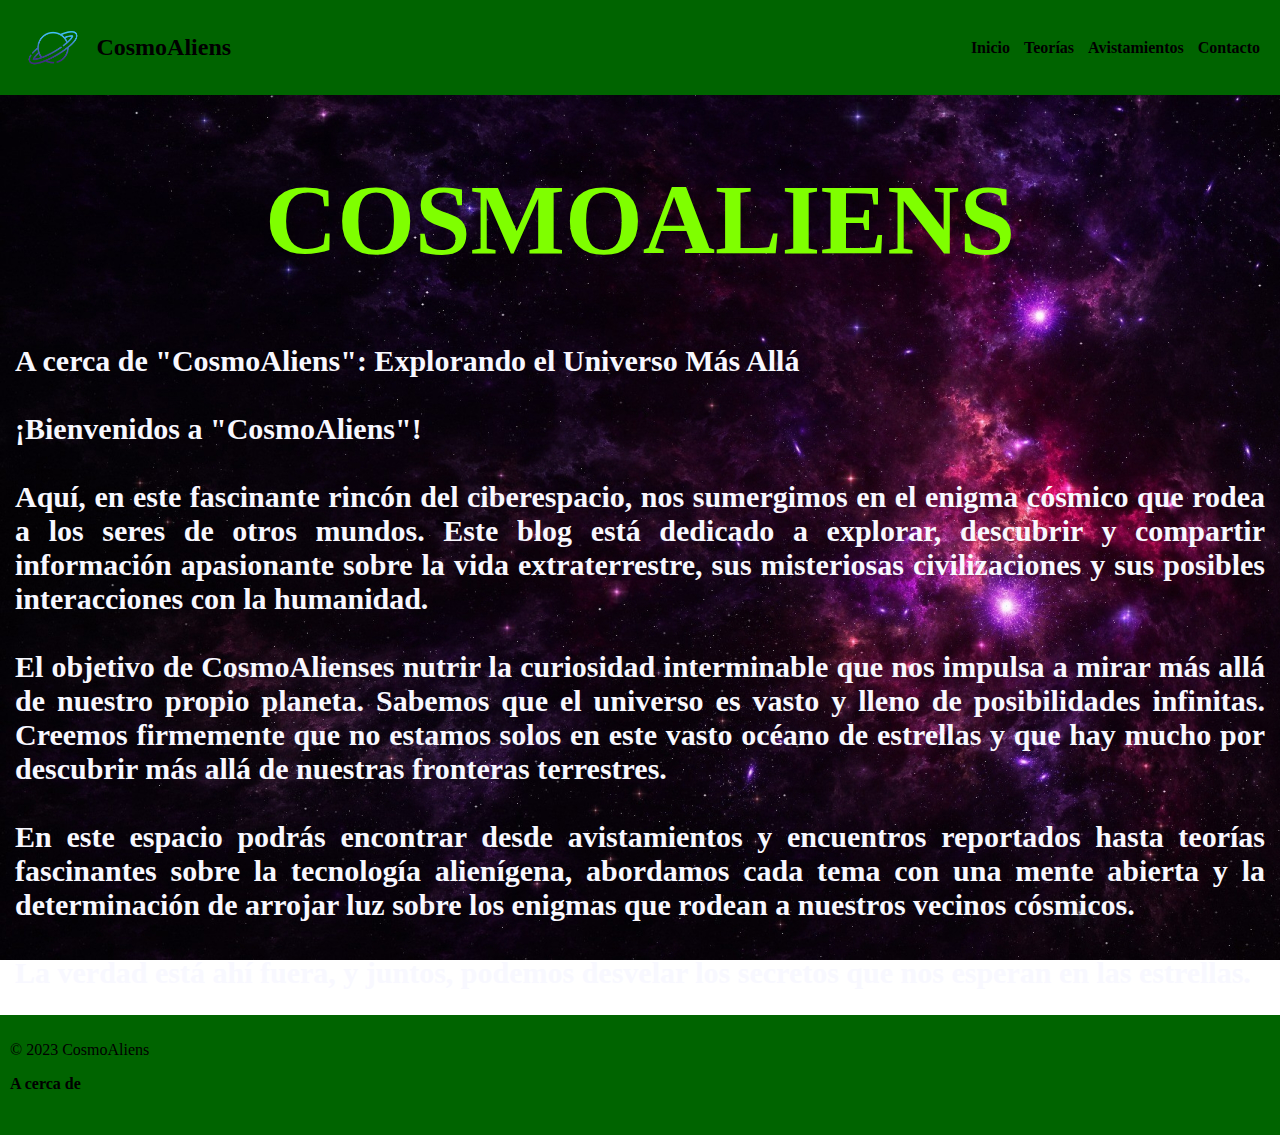
<file: A cerca de.html>
<!DOCTYPE html>
<html lang="en">

<head>
    <meta charset="UTF-8">
    <meta http-equiv="X-UA-Compatible" content="IE=edge">
    <meta name="viewport" content="width=device-width, initial-scale=1.0">
    <link rel="stylesheet" href="style Acer.css">

    <link rel="icon"
        href="images/png-clipart-asteroid-meteorite-computer-icons-asteroid-angle-black-removebg-preview.png"
        sizes="192">
</head>

<body>
    <header>
        <a href="#" class="logo">
            <img src="images/kisspng-saturn-planet-ring-system-5b283a167d65f5.6692630515293629665136-removebg-preview.png"
                alt="">
            <h2>CosmoAliens</h2>
        </a>
        <nav>
            <a href="index.html" class="nav-link">Inicio</a>
            <a href="Teorías.html" class="nav-link">Teorías</a>
            <a href="Avistamientos.html" class="nav-link">Avistamientos</a>
            <a href="https://mail.google.com/mail/u/1/#inboxpipechoco05@gmail.com">Contacto</a>
        </nav>
    </header>

    <div class="Nosotros">

        <h1>COSMOALIENS</h1>

        <div class="informacion">

            <p>
            <h2>A cerca de "CosmoAliens": Explorando el Universo Más Allá
                <br><br>
                ¡Bienvenidos a "CosmoAliens"!
                <br><br>
                Aquí, en este fascinante rincón del ciberespacio, nos sumergimos en el enigma cósmico que rodea a los
                seres de otros mundos. Este blog está dedicado a explorar, descubrir y compartir información
                apasionante sobre la vida extraterrestre, sus misteriosas civilizaciones y sus posibles interacciones
                con la humanidad.
                <br><br>
                El objetivo de CosmoAlienses nutrir la curiosidad interminable que nos impulsa a mirar más allá de
                nuestro propio planeta. Sabemos que el universo es vasto y lleno de
                posibilidades infinitas. Creemos firmemente que no estamos solos en este vasto océano de estrellas y que
                hay mucho por descubrir más allá de nuestras fronteras terrestres.
                <br><br>
                En este espacio podrás encontrar desde avistamientos y encuentros reportados hasta teorías fascinantes
                sobre la
                tecnología alienígena, abordamos cada tema con una mente abierta y la determinación de arrojar luz sobre
                los enigmas que rodean a nuestros vecinos cósmicos.
                <br><br>
                La verdad está ahí fuera, y juntos, podemos desvelar los secretos que nos esperan en las estrellas.
                <br>
            </h2>
            </p>
        </div>
    </div>
    <footer class="ft">
        <nav>
            <p>&copy; 2023 CosmoAliens</p>
            <a href="A cerca de.html">A cerca de</a>
            <a href=""></a>
        </nav>
    </footer>
</body>

</html>
</file>
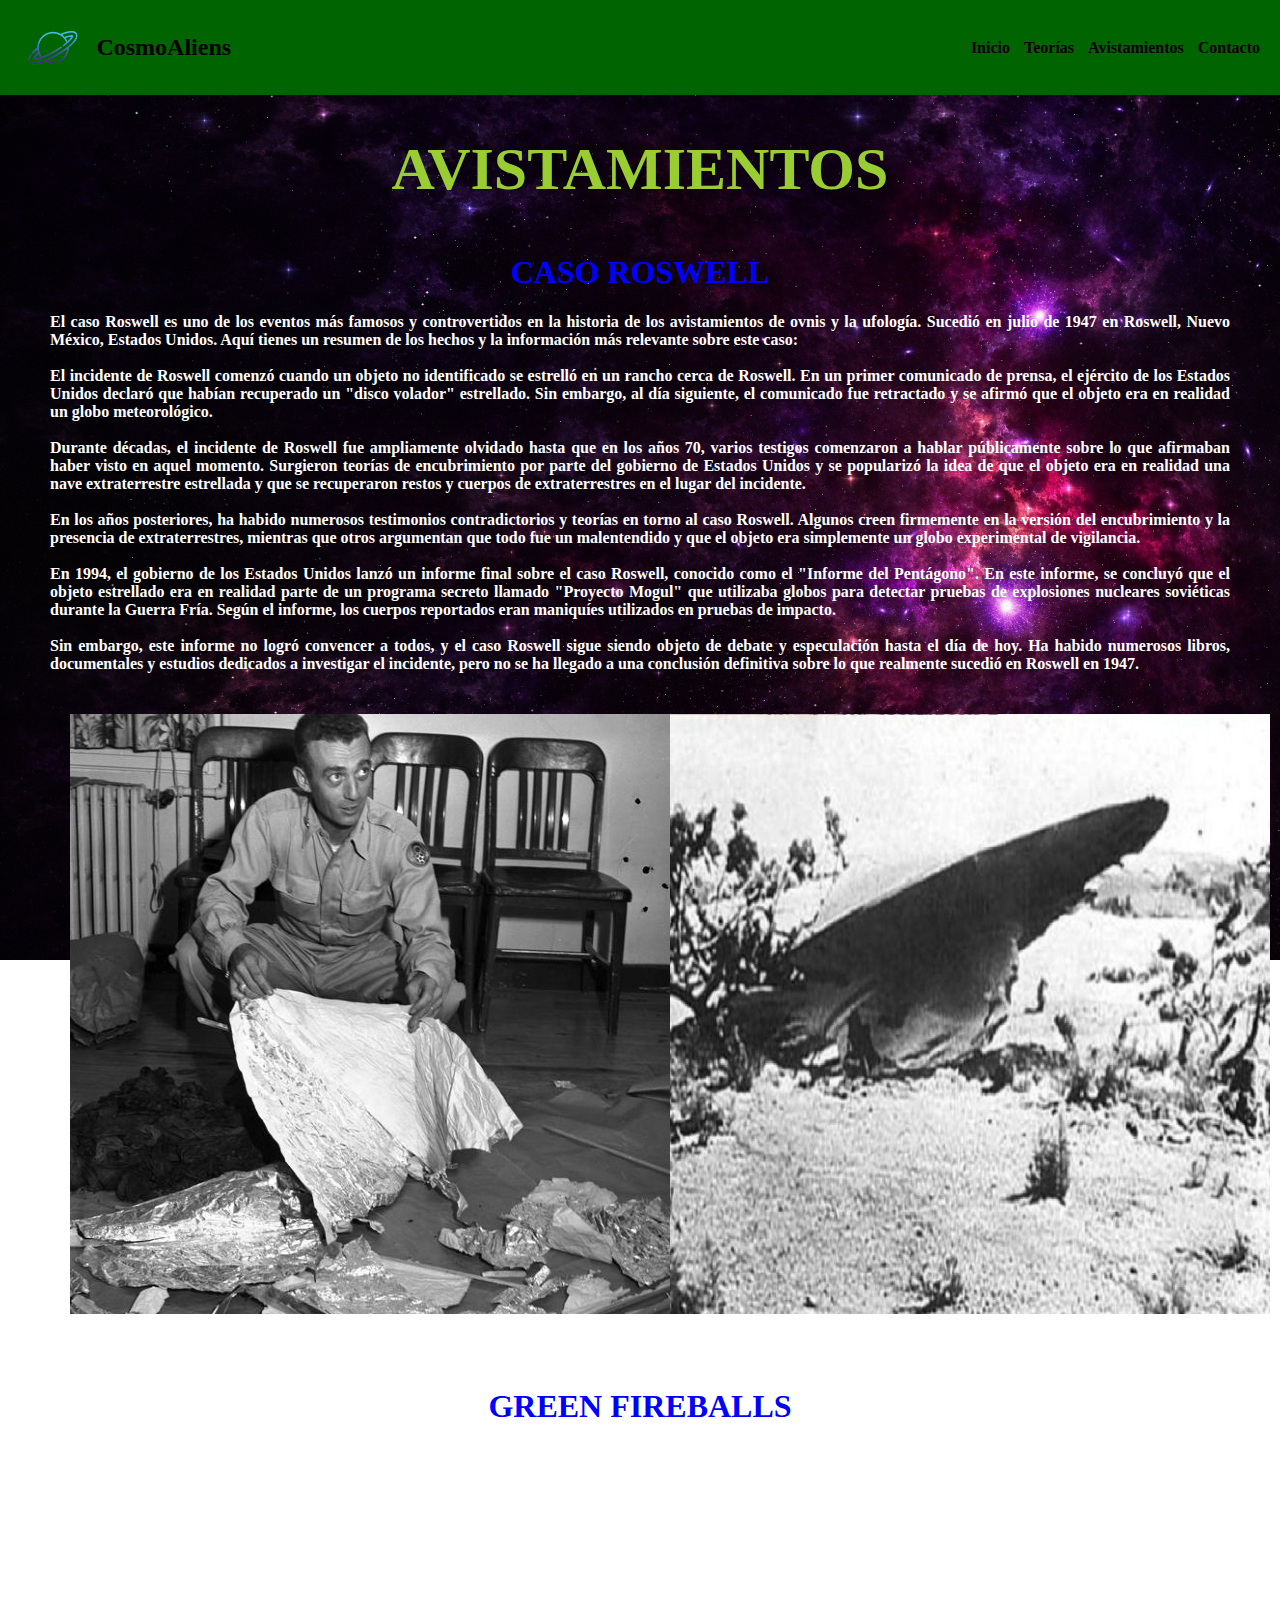
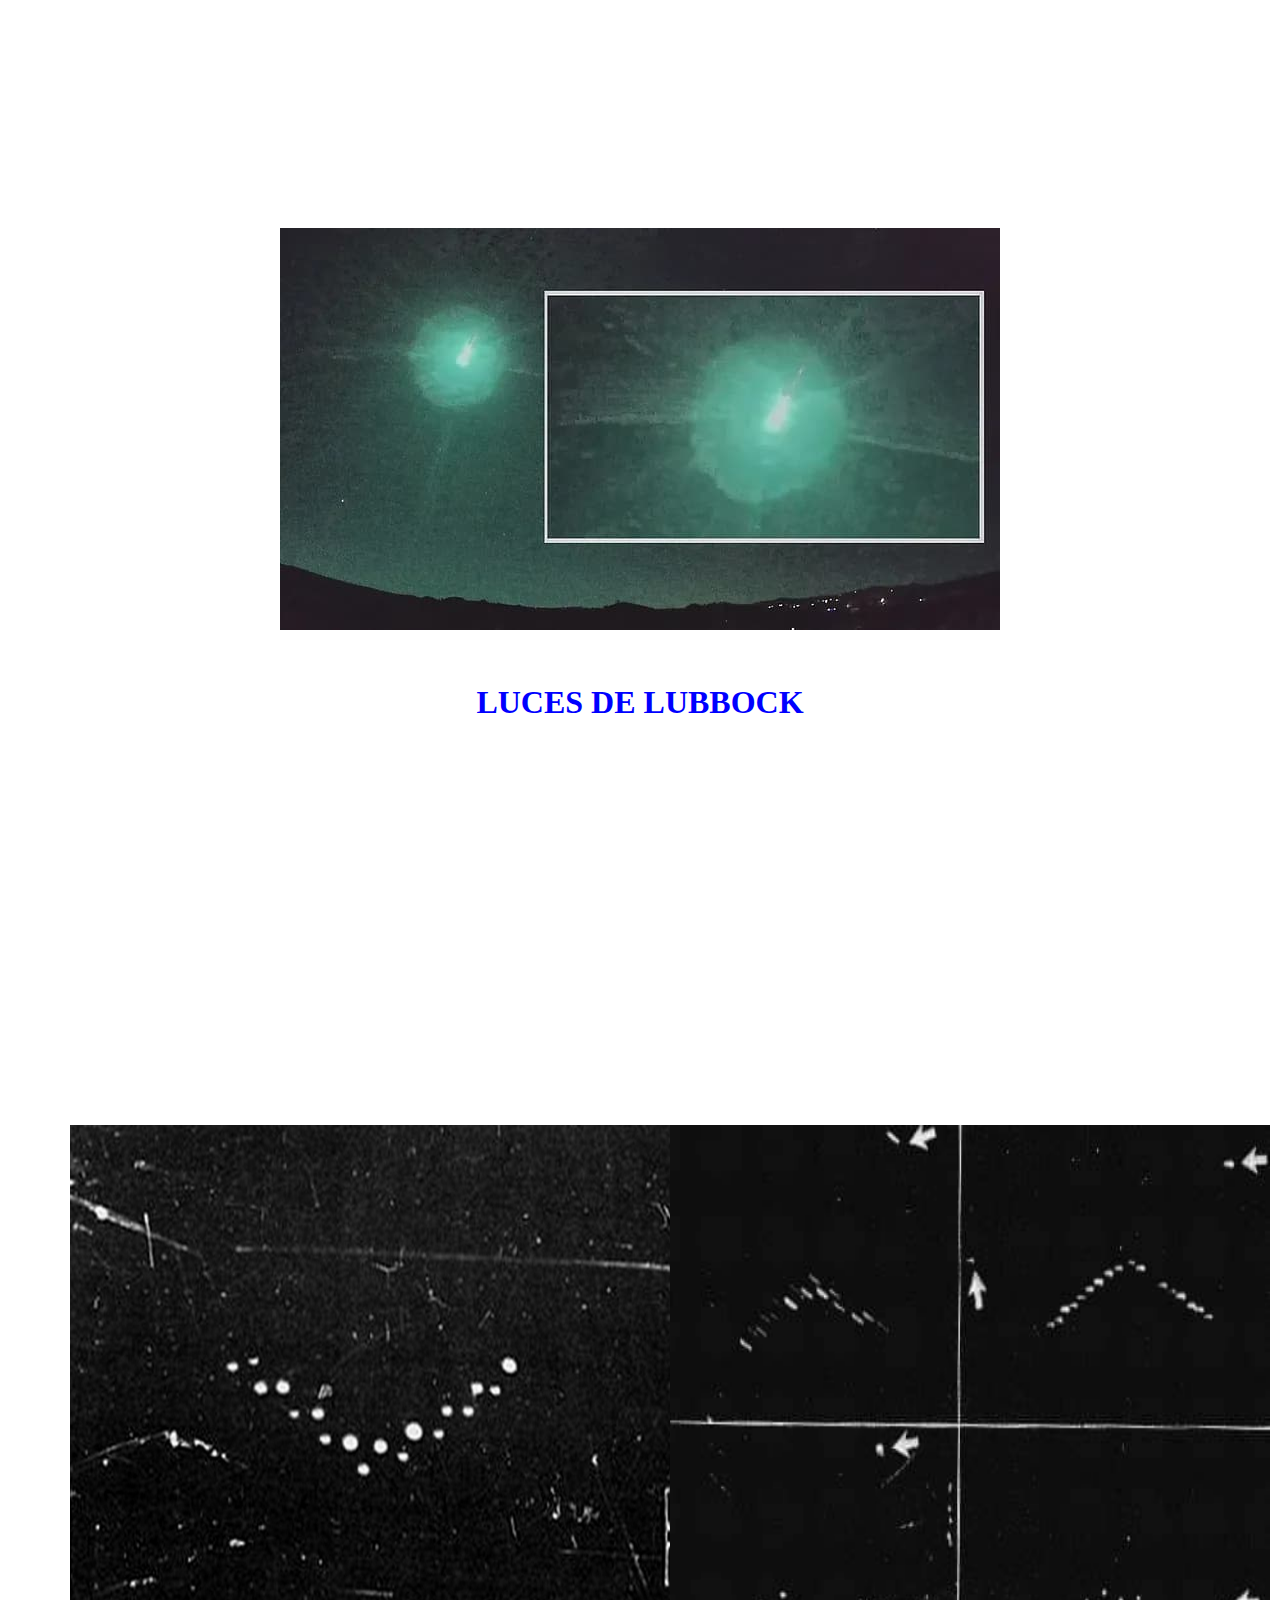
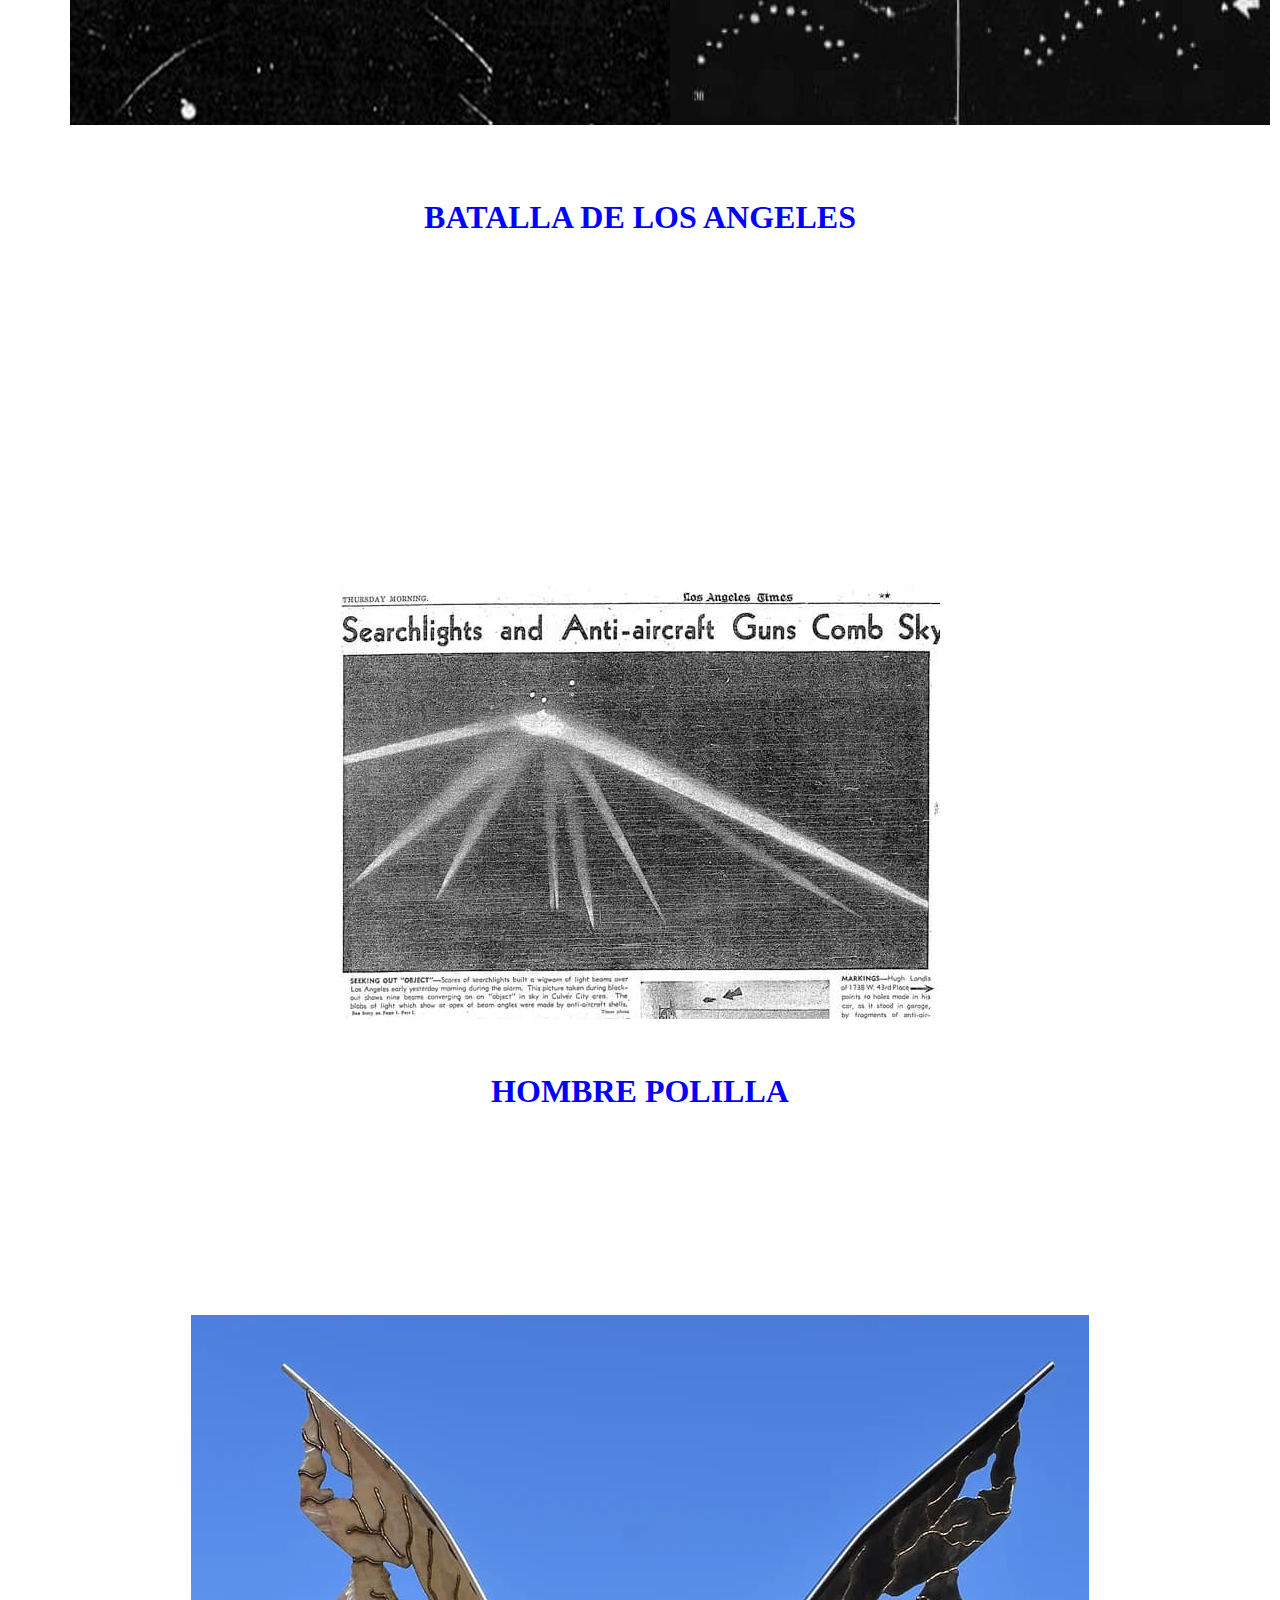
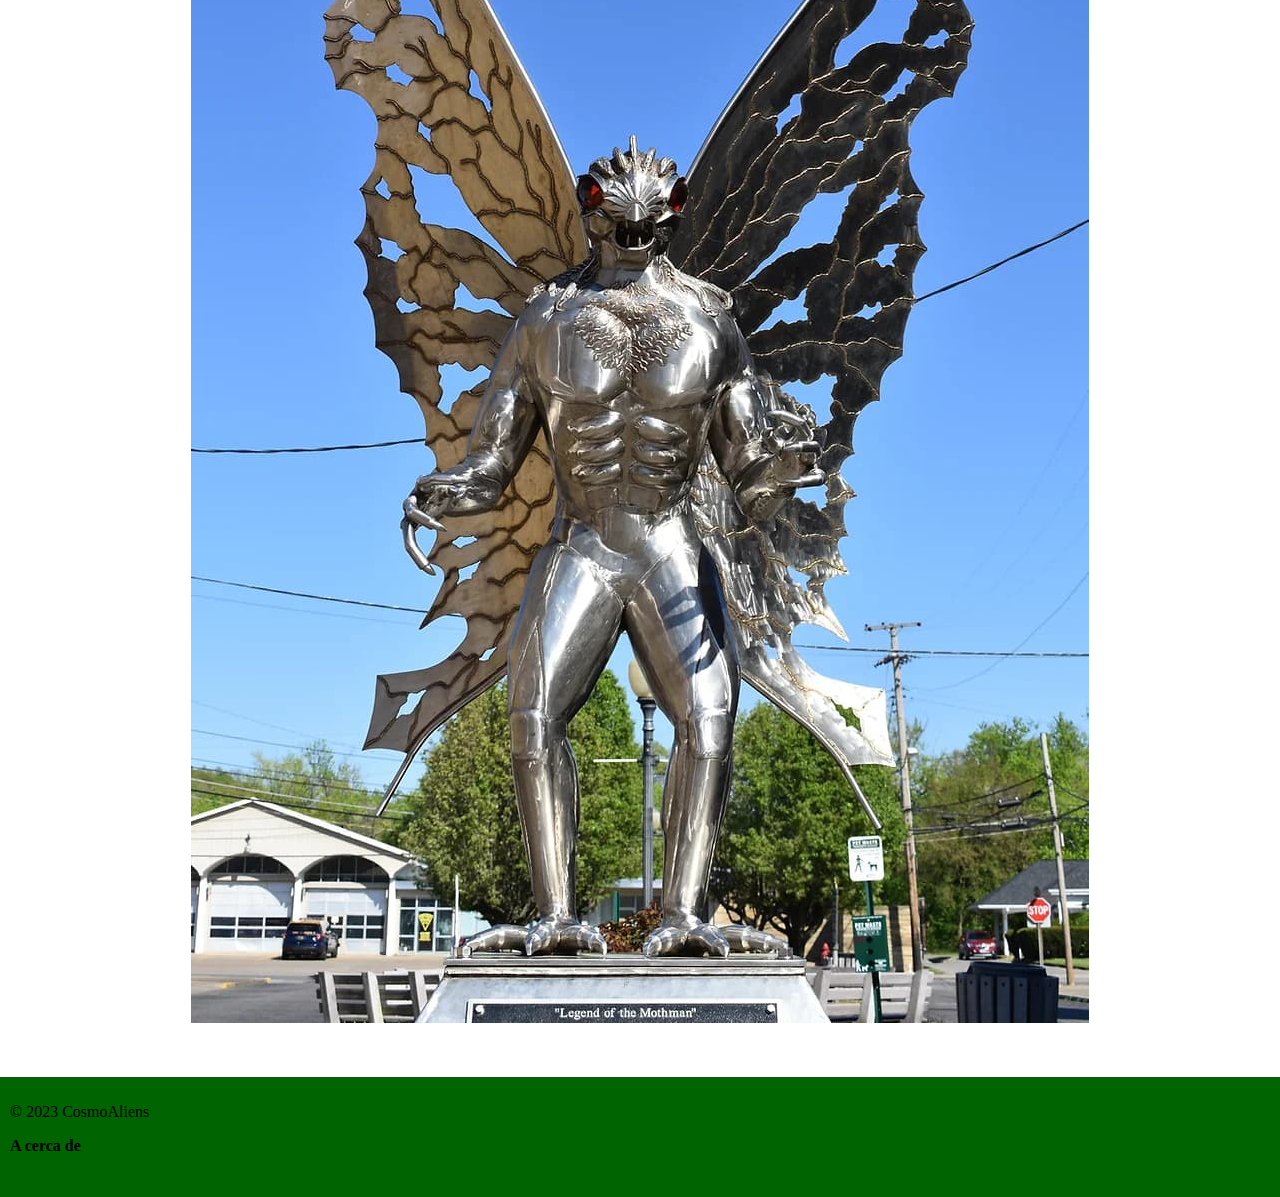
<file: Avistamientos.html>
<!DOCTYPE html>
<html lang="en">

<head>
    <meta charset="UTF-8">
    <meta http-equiv="X-UA-Compatible" content="IE=edge">
    <meta name="viewport" content="width=device-width, initial-scale=1.0">
    <link rel="stylesheet" href="style Avis.css">
    <title>CosmoAliens</title>

    <link rel="icon"
        href="images/png-clipart-asteroid-meteorite-computer-icons-asteroid-angle-black-removebg-preview.png"
        sizes="192">
</head>

<body>
    <header>
        <a href="#" class="logo">
            <img src="images/kisspng-saturn-planet-ring-system-5b283a167d65f5.6692630515293629665136-removebg-preview.png"
                alt="">
            <h2>CosmoAliens</h2>
        </a>
        <nav>
            <a href="index.html" class="nav-link">Inicio</a>
            <a href="Teorías.html" class="nav-link">Teorías</a>
            <a href="Avistamientos.html" class="nav-link">Avistamientos</a>
            <a href="https://mail.google.com/mail/u/1/#inboxpipechoco05@gmail.com">Contacto</a>
        </nav>
    </header>
    <div class="tituloavis">
        <h1>AVISTAMIENTOS</h1>
    </div>

    <div class="cont1">
        <div class="roswell">
            <center>
                <font color="blue">
                    <h1>CASO ROSWELL</h1>
                </font>
            </center>
            <h4>
                <p>El caso Roswell es uno de los eventos más famosos y controvertidos en la historia de los
                    avistamientos de ovnis y la ufología. Sucedió en julio de 1947 en Roswell, Nuevo México, Estados
                    Unidos. Aquí tienes un resumen de los hechos y la información más relevante sobre este caso:
                    <br><br>
                    El incidente de Roswell comenzó cuando un objeto no identificado se estrelló en un rancho cerca de
                    Roswell. En un primer comunicado de prensa, el ejército de los Estados Unidos declaró que habían
                    recuperado un "disco volador" estrellado. Sin embargo, al día siguiente, el comunicado fue
                    retractado y se afirmó que el objeto era en realidad un globo meteorológico.
                    <br><br>
                    Durante décadas, el incidente de Roswell fue ampliamente olvidado hasta que en los años 70, varios
                    testigos comenzaron a hablar públicamente sobre lo que afirmaban haber visto en aquel momento.
                    Surgieron teorías de encubrimiento por parte del gobierno de Estados Unidos y se popularizó la idea
                    de que el objeto era en realidad una nave extraterrestre estrellada y que se recuperaron restos y
                    cuerpos de extraterrestres en el lugar del incidente.
                    <br><br>
                    En los años posteriores, ha habido numerosos testimonios contradictorios y teorías en torno al caso
                    Roswell. Algunos creen firmemente en la versión del encubrimiento y la presencia de extraterrestres,
                    mientras que otros argumentan que todo fue un malentendido y que el objeto era simplemente un globo
                    experimental de vigilancia.
                    <br><br>
                    En 1994, el gobierno de los Estados Unidos lanzó un informe final sobre el caso Roswell, conocido
                    como el "Informe del Pentágono". En este informe, se concluyó que el objeto estrellado era en
                    realidad parte de un programa secreto llamado "Proyecto Mogul" que utilizaba globos para detectar
                    pruebas de explosiones nucleares soviéticas durante la Guerra Fría. Según el informe, los cuerpos
                    reportados eran maniquíes utilizados en pruebas de impacto.
                    <br><br>
                    Sin embargo, este informe no logró convencer a todos, y el caso Roswell sigue siendo objeto de
                    debate y especulación hasta el día de hoy. Ha habido numerosos libros, documentales y estudios
                    dedicados a investigar el incidente, pero no se ha llegado a una conclusión definitiva sobre lo que
                    realmente sucedió en Roswell en 1947.
                </p>
            </h4>
            <div class="roswellimg">
                <div>
                    <img src="images/roswell1.jpg" height="600px" width="600px">

                </div>
                <div>
                    <img src="images/roswell2.jpg" height="600px" width="600px">

                </div>
            </div>
        </div>
        <div class="greenfb">
            <center>
                <font color="blue">
                    <h1>GREEN FIREBALLS</h1>
                </font>
            </center>
            <h4>
                <P>El incidente conocido como "Green Fireballs" (Bolas de Fuego Verdes) fue una serie de avistamientos
                    de fenómenos luminosos inusuales en los cielos de los Estados Unidos durante los años 40 y 50. Estos
                    objetos voladores no identificados (OVNIs) se caracterizaban por su forma esférica y su distintivo
                    color verde brillante.
                    <br><br>
                    Los primeros informes de las bolas de fuego verde comenzaron a surgir en 1948, principalmente en la
                    región del suroeste de Estados Unidos, en particular en los estados de Nuevo México y Arizona.
                    Muchos de los avistamientos ocurrieron cerca de instalaciones militares y nucleares, como el
                    Laboratorio Nacional de Los Álamos y la Base de la Fuerza Aérea de Kirtland.
                    <br><br>
                    Los testigos describieron las bolas de fuego verde como objetos brillantes y rápidos que parecían
                    moverse de manera controlada y realizar maniobras imposibles para la tecnología convencional de la
                    época. Algunos informes también mencionaban que las bolas de fuego cambiaban de color, pasando de
                    verde a naranja o rojo antes de desaparecer.
                    <br><br>
                    Estos avistamientos atrajeron la atención de la Fuerza Aérea de los Estados Unidos (USAF) y de los
                    investigadores del proyecto Sign, que tenía como objetivo estudiar y analizar los informes de
                    avistamientos de ovnis. La USAF lanzó el Proyecto Twinkle en 1949, dedicado específicamente a
                    investigar las bolas de fuego verde.
                    <br><br>
                    Aunque se realizaron numerosos estudios y se recopiló una gran cantidad de datos, no se llegó a una
                    conclusión definitiva sobre la naturaleza de las bolas de fuego verde. Algunas teorías sugerían que
                    podrían ser fenómenos naturales, como meteoritos o bólidos, mientras que otras apuntaban a posibles
                    pruebas secretas de tecnología avanzada por parte de gobiernos extranjeros.
                    <br><br>
                    Hasta el día de hoy, el origen y la naturaleza exacta de las bolas de fuego verde siguen siendo
                    objeto de debate y especulación. Aunque los informes de avistamientos han disminuido con el tiempo,
                    el fenómeno de las bolas de fuego verde sigue siendo uno de los casos más intrigantes y enigmáticos
                    en la historia de la ufología.
                </P>
            </h4>
            <div class="greenfbimg">

                <img src="images/greenballs.jpg" alt="">

            </div>
        </div>
        <div class="lubbock">
            <center>
                <font color="blue">
                    <h1>LUCES DE LUBBOCK</h1>
                </font>
            </center>
            <h4>
                <p>Las "Luces de Lubbock" se refieren a una serie de avistamientos de luces inusuales que ocurrieron en
                    Lubbock, Texas, en el año 1951. Estos avistamientos generaron gran atención y se convirtieron en uno
                    de los casos más destacados en la historia de los avistamientos de ovnis en los Estados Unidos.
                    <br><br>
                    El fenómeno de las Luces de Lubbock fue presenciado por numerosos testigos, incluidos profesores
                    universitarios y estudiantes de la Universidad Tecnológica de Texas. Los informes describían
                    formaciones de luces brillantes y en forma de V que volaban en silencio sobre la ciudad.
                    <br><br>
                    Las luces, que se estimaba que tenían entre 15 y 30 luces individuales, fueron descritas como de
                    color blanco brillante o azul verdoso. A menudo se movían en formaciones geométricas precisas y
                    realizaban maniobras que desafiaban las capacidades de las aeronaves convencionales de la época.
                    <br><br>
                    Uno de los aspectos más destacados del caso de las Luces de Lubbock fue una fotografía tomada por
                    Carl Hart Jr., un estudiante universitario. La imagen mostraba una formación de luces en forma de V
                    capturada en blanco y negro. Esta fotografía se convirtió en una de las imágenes icónicas asociadas
                    con los avistamientos de ovnis en ese momento.
                    <br><br>
                    El caso de las Luces de Lubbock atrajo la atención de la Fuerza Aérea de los Estados Unidos (USAF),
                    que llevó a cabo una investigación. En su informe final, la USAF concluyó que las luces eran
                    causadas por bandadas de aves migratorias, específicamente patos norteamericanos con plumaje blanco
                    en sus partes inferiores. Según la explicación oficial, las luces eran el reflejo de la iluminación
                    de la ciudad en las plumas de las aves.
                    <br><br>
                    Aunque la explicación de las aves migratorias fue proporcionada, no todos quedaron convencidos y
                    algunos sostuvieron que no podía explicar completamente los avistamientos. El caso de las Luces de
                    Lubbock sigue siendo objeto de debate y especulación entre los investigadores y entusiastas de la
                    ufología.
                </p>
            </h4>
            <div class="lubbockimg">
                <div>
                    <img src="images/lubbock1.jpg" height="600px" width="600px">

                </div>
                <div>
                    <img src="images/lubbock2.jpg" height="600px" width="600px">

                </div>
            </div>
        </div>

        <div class="btangeles">
            <center>
                <font color="blue">
                    <h1>BATALLA DE LOS ANGELES</h1>
                </font>
            </center>
            <h4>
                <p>Una teoría alienígena interesante es la hipótesis de la panspermia dirigida. Según esta teoría, la
                    vida
                    en la Tierra pudo haber sido sembrada intencionalmente por una civilización extraterrestre avanzada.
                    <br><br>
                    La idea central de la panspermia dirigida es que microorganismos, como bacterias o esporas, podrían
                    haber sido enviados deliberadamente a través del espacio por una civilización alienígena con el
                    propósito de sembrar vida en otros planetas habitables. Estos organismos podrían haber estado
                    contenidos
                    en rocas, asteroides o incluso en naves espaciales automatizadas.
                    <br><br>
                    La panspermia dirigida podría explicar la existencia de la vida en la Tierra de una manera que no se
                    basa en el origen puramente terrestre de la vida. Según esta teoría, los primeros bloques de
                    construcción de la vida podrían haber llegado a nuestro planeta desde otro lugar del universo, lo
                    que
                    habría acelerado el desarrollo de la vida en la Tierra.
                    <br><br>
                    Además, la panspermia dirigida también sugiere que la vida en la Tierra podría no ser única y que
                    otros
                    planetas en el universo podrían haber experimentado procesos similares de sembrado de vida por parte
                    de
                    civilizaciones extraterrestres avanzadas. Esta teoría abre la posibilidad de que exista vida en
                    otros
                    lugares del cosmos y plantea interrogantes sobre nuestra conexión con posibles formas de vida
                    extraterrestre.
                    <br><br>
                    Es importante tener en cuenta que la panspermia dirigida es solo una teoría y no ha sido respaldada
                    por
                    evidencia científica sólida hasta la fecha. Sin embargo, es un concepto fascinante que estimula la
                    imaginación y el debate sobre el origen y la existencia de la vida en el universo.
                </p>
            </h4>
            <div class="btimg">
                <img src="images/batalla de los angeles.jpg" alt="">
            </div>
        </div>

        <div class="hombrep">
            <center>
                <font color="blue">
                    <h1>HOMBRE POLILLA</h1>
                </font>
            </center>
            <h4>
                <p>El "Hombre Polilla" es un término asociado con una leyenda urbana y avistamientos reportados de una
                    criatura misteriosa. Esta figura, a menudo descrita como un ser humanoide con alas parecidas a las
                    de un murciélago o una mariposa, es conocida por su apariencia aterradora y su supuesta capacidad
                    para volar.
<br><br>
                    El origen de la leyenda del Hombre Polilla se remonta a principios de la década de 1960 en West
                    Virginia, Estados Unidos, cuando varios testigos afirmaron haber visto a una criatura alada en la
                    zona. A lo largo de los años, se han informado numerosos avistamientos similares en diferentes
                    partes del mundo, lo que ha contribuido a su popularidad en la cultura popular y en la comunidad de
                    los aficionados a los fenómenos paranormales.
<br><br>
                    Los relatos de encuentros con el Hombre Polilla varían en detalles, pero a menudo se describen como
                    encuentros aterradores y perturbadores. Algunos testigos afirman que la criatura emite una especie
                    de zumbido o chillido, y otros han informado de una sensación de miedo intenso o malestar al
                    encontrarse con ella.
                </p>
            </h4>
            <div class="hombrepimg">
                <img src="images/Hombrep.jpg" alt="">
            </div>
        </div>

    </div>
    <footer class="ft">
        <nav>
            <p>&copy; 2023 CosmoAliens</p>
            <a href="A cerca de.html">A cerca de</a>
            <a href=""></a>
        </nav>
    </footer>
</body>

</html>
</file>
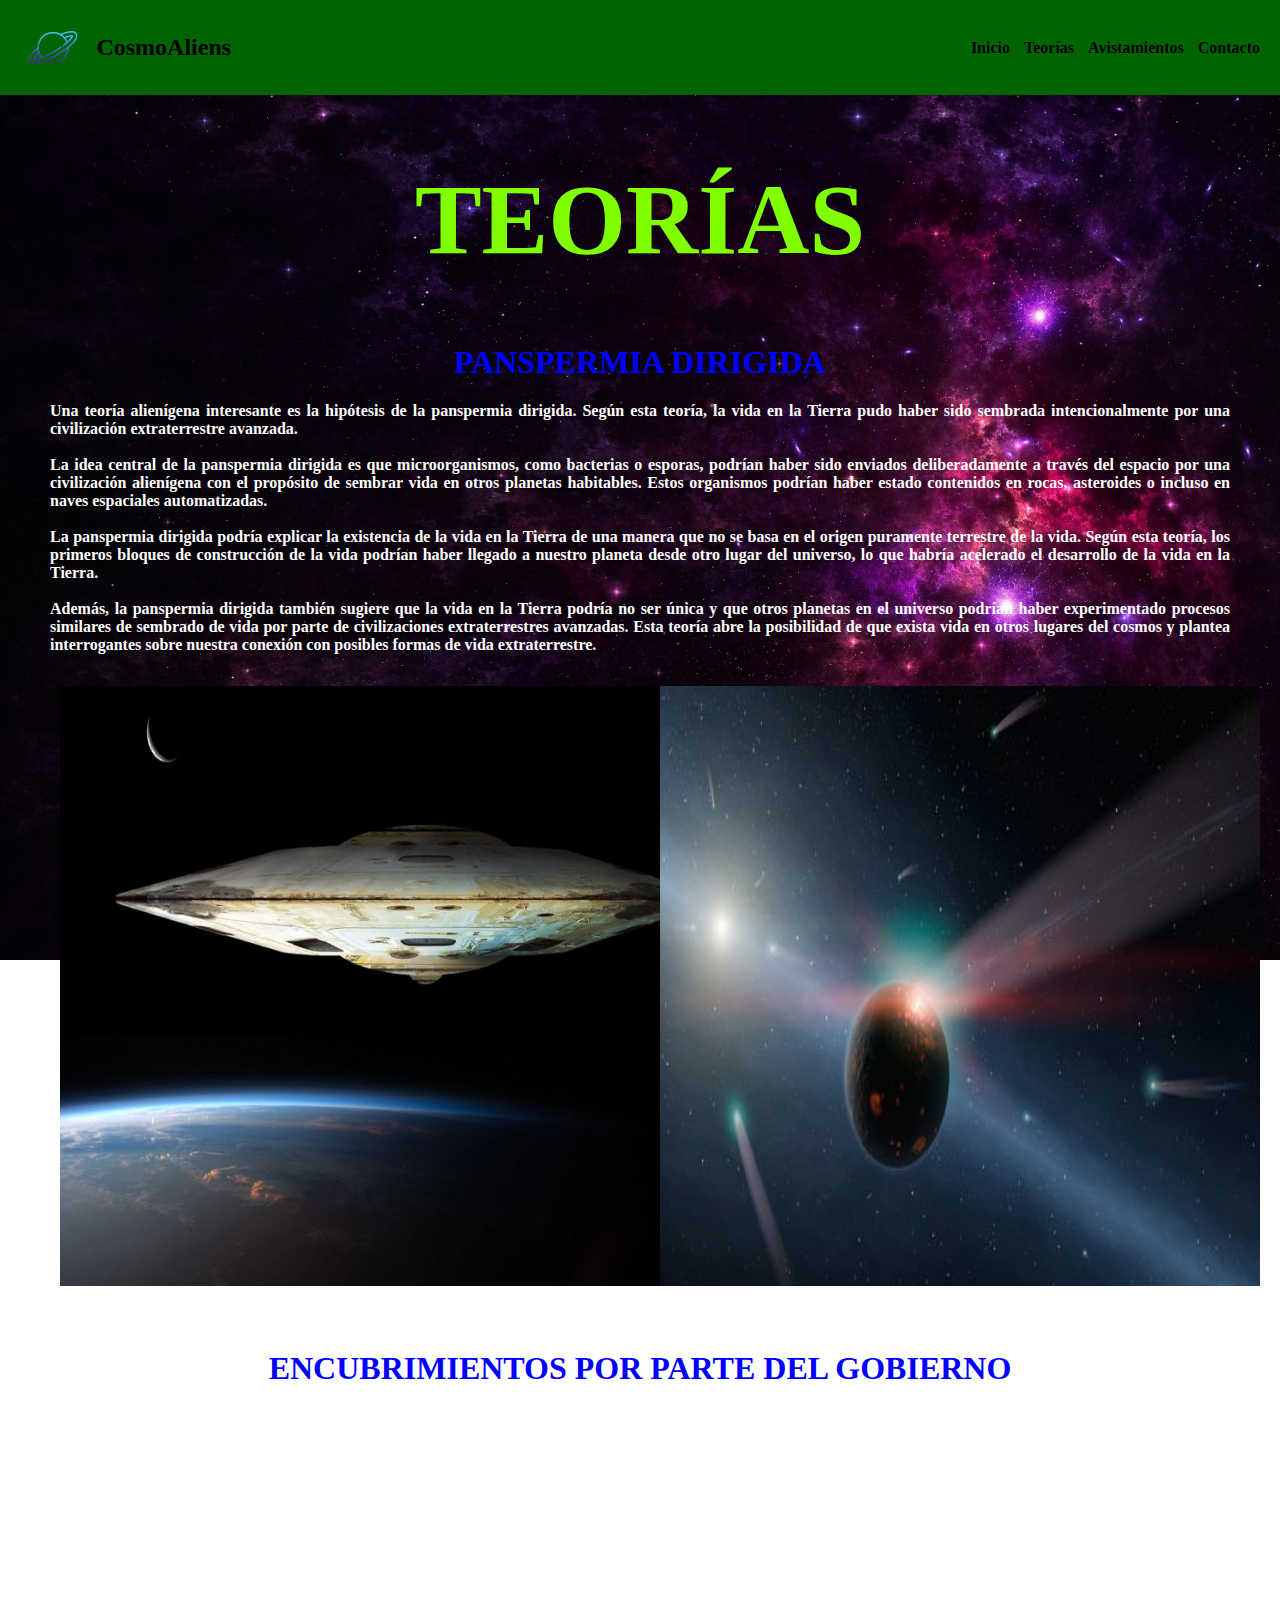
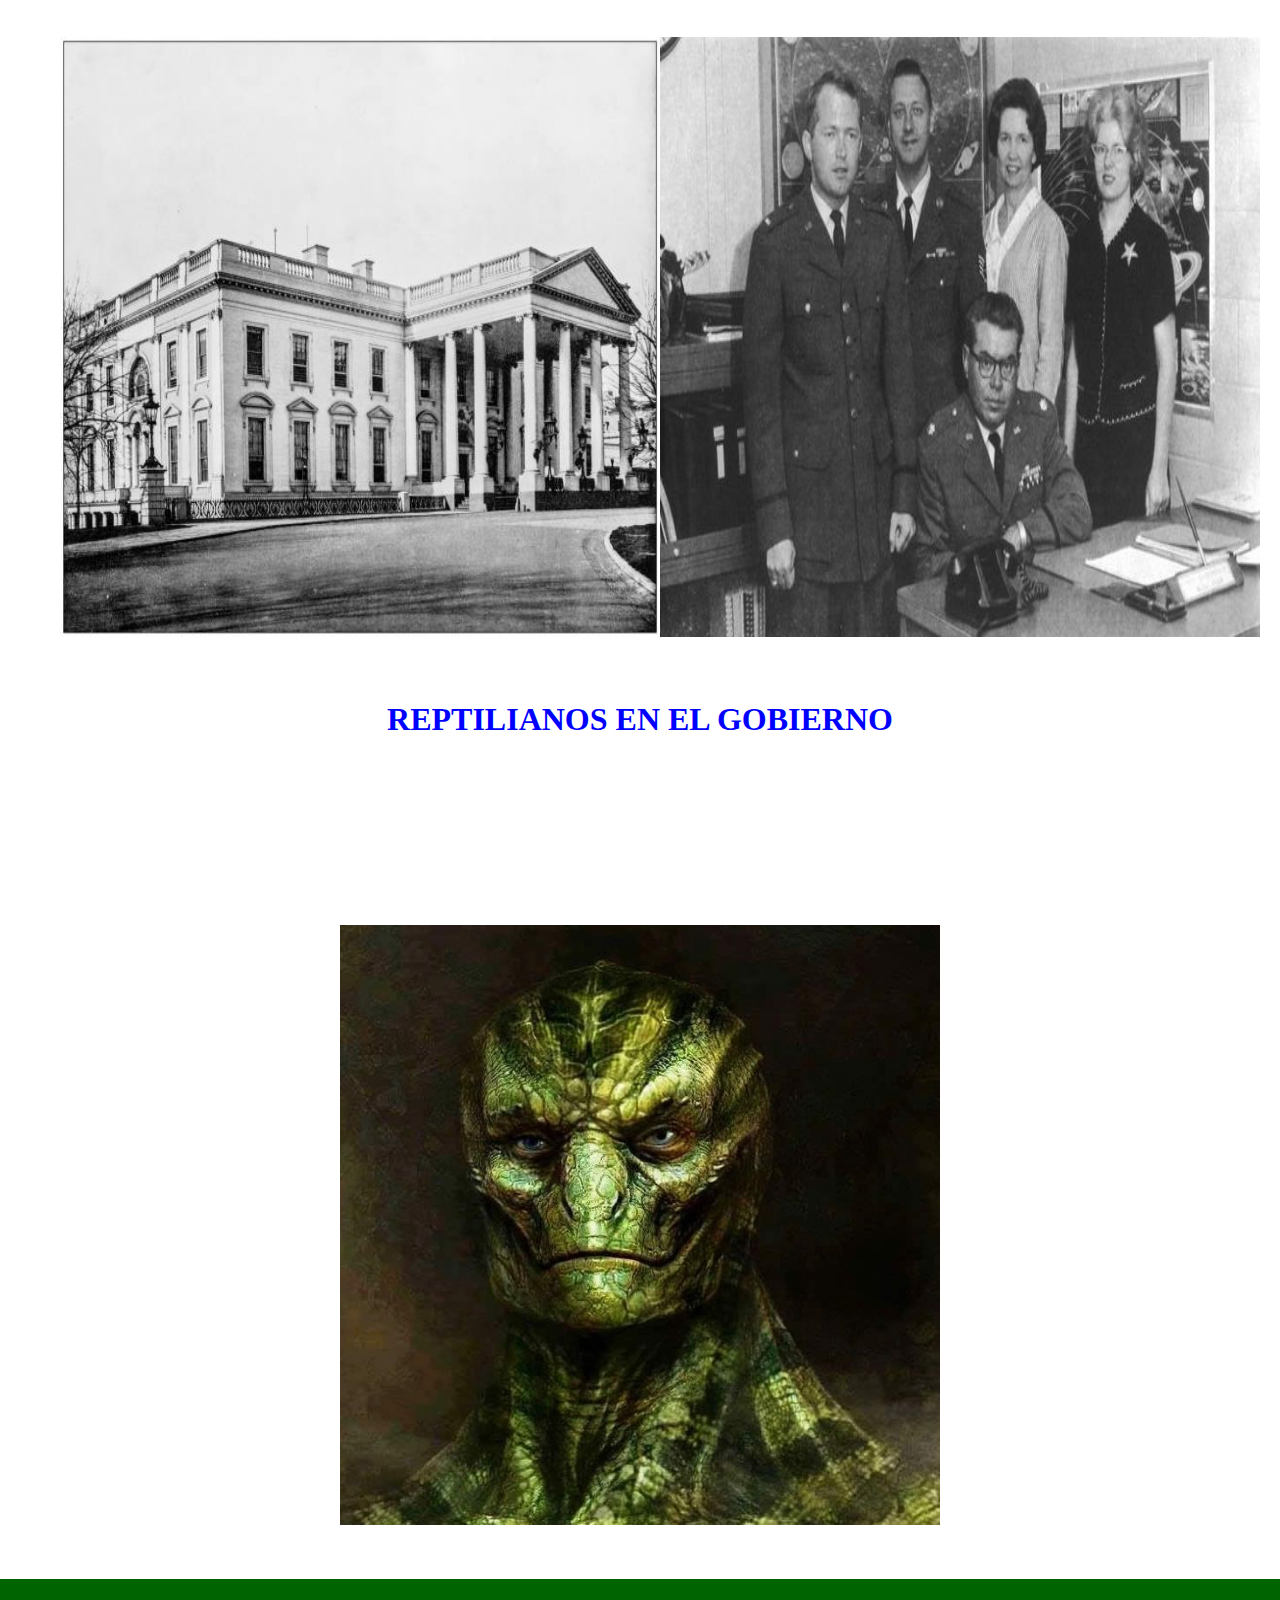
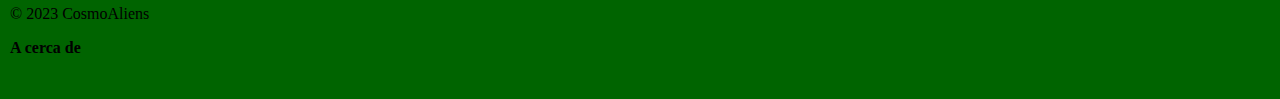
<file: Teorías.html>
<!DOCTYPE html>
<html lang="en">

<head>
    <meta charset="UTF-8">
    <meta http-equiv="X-UA-Compatible" content="IE=edge">
    <meta name="viewport" content="width=device-width, initial-scale=1.0">
    <link rel="stylesheet" href="style Teorías.css">
    <title>CosmoAliens</title>

    <link rel="icon"
        href="images/png-clipart-asteroid-meteorite-computer-icons-asteroid-angle-black-removebg-preview.png"
        sizes="192">
</head>

<body>
    <header>
        <a href="#" class="logo">
            <img src="images/kisspng-saturn-planet-ring-system-5b283a167d65f5.6692630515293629665136-removebg-preview.png"
                alt="">
            <h2>CosmoAliens</h2>
        </a>
        <nav>
            <a href="index.html" class="nav-link">Inicio</a>
            <a href="Teorías.html" class="nav-link">Teorías</a>
            <a href="Avistamientos.html" class="nav-link">Avistamientos</a>
            <a href="https://mail.google.com/mail/u/1/#inboxpipechoco05@gmail.com">Contacto</a>
        </nav>
    </header>
    <div class="Teo">
        <h1>TEORÍAS</h1>
    </div>

    <div class="cont1">
        <div class="pans">
            <center>
                <font color="blue">
                    <h1>PANSPERMIA DIRIGIDA</h1>
                </font>
            </center>
            <h4>
                <p>Una teoría alienígena interesante es la hipótesis de la panspermia dirigida. Según esta teoría, la
                    vida en la Tierra pudo haber sido sembrada intencionalmente por una civilización extraterrestre
                    avanzada.
                    <br><br>
                    La idea central de la panspermia dirigida es que microorganismos, como bacterias o esporas, podrían
                    haber sido enviados deliberadamente a través del espacio por una civilización alienígena con el
                    propósito de sembrar vida en otros planetas habitables. Estos organismos podrían haber estado
                    contenidos en rocas, asteroides o incluso en naves espaciales automatizadas.
                    <br><br>
                    La panspermia dirigida podría explicar la existencia de la vida en la Tierra de una manera que no se
                    basa en el origen puramente terrestre de la vida. Según esta teoría, los primeros bloques de
                    construcción de la vida podrían haber llegado a nuestro planeta desde otro lugar del universo, lo
                    que habría acelerado el desarrollo de la vida en la Tierra.
                    <br><br>
                    Además, la panspermia dirigida también sugiere que la vida en la Tierra podría no ser única y que
                    otros planetas en el universo podrían haber experimentado procesos similares de sembrado de vida por
                    parte de civilizaciones extraterrestres avanzadas. Esta teoría abre la posibilidad de que exista
                    vida en otros lugares del cosmos y plantea interrogantes sobre nuestra conexión con posibles formas
                    de vida extraterrestre.
                </p>
            </h4>
            <div class="panspermiaimg">
                <div>
                    <img src="images/panspermia1.jpg" height="600px" width="600px">

                </div>
                <div>
                    <img src="images/panspermia2.jpg" height="600px" width="600px">

                </div>
            </div>
        </div>
        <div class="encubrimiento">
            <center>
                <font color="blue">
                    <h1>ENCUBRIMIENTOS POR PARTE DEL GOBIERNO</h1>
                </font>
            </center>
            <h4>
                <p>Una teoría de conspiración popular relacionada con los alienígenas es la hipótesis de la ocultación
                    extraterrestre por parte del gobierno. Según esta teoría, se argumenta que los gobiernos de
                    diferentes países, en especial el gobierno de Estados Unidos, han estado encubriendo la existencia
                    de visitas extraterrestres y la interacción con civilizaciones alienígenas.
                    <br><br>
                    Los defensores de esta teoría creen que el gobierno ha establecido programas secretos de
                    investigación y contacto con extraterrestres, ocultando información sobre encuentros y tecnología
                    avanzada de origen alienígena. Se alega que se han estrellado naves espaciales extraterrestres, como
                    el incidente de Roswell en 1947, y que los cuerpos de seres alienígenas han sido recuperados y
                    estudiados en instalaciones secretas.
                    <br><br>
                    Esta teoría también sugiere que los gobiernos han estado realizando acuerdos secretos con
                    extraterrestres, intercambiando tecnología avanzada a cambio de experimentación en humanos o
                    recursos naturales de la Tierra. Además, se cree que se han establecido bases subterráneas secretas
                    donde se llevan a cabo investigaciones y experimentos con tecnología alienígena.
                </p>
            </h4>
            <div class="encuimg">

                <div>
                    <img src="images/casa blanca.jpg" height="600px" width="600px">

                </div>
                <div>
                    <img src="images/Pentagono.jpg" height="600px" width="600px">

                </div>

            </div>
        </div>
        <div class="reptos">
            <center>
                <font color="blue">
                    <h1>REPTILIANOS EN EL GOBIERNO</h1>
                </font>
            </center>
            <h4>
                <p>Según esta teoría, una raza de reptiles humanoides con forma humana se ha infiltrado en la sociedad
                    humana y ocupa posiciones de poder en todo el mundo.
                    <br><br>
                    Los creyentes en esta teoría afirman que los reptilianos son seres extraterrestres que poseen la
                    capacidad de cambiar de forma, adoptando una apariencia humana para pasar desapercibidos. Se dice
                    que controlan a líderes políticos, empresariales y de medios de comunicación, manipulando los
                    eventos mundiales en beneficio propio y manteniendo a la humanidad en la ignorancia.
                    <br><br>
                    Se argumenta que los reptilianos tienen un plan secreto para esclavizar a la humanidad, utilizando
                    su influencia y tecnología avanzada para controlar nuestras mentes y sociedades. Además, se ha
                    afirmado que son responsables de rituales de sacrificio humano y alimentación de energía psíquica.
                </p>
            </h4>
            <div class="reptosimg">
                <div>
                    <img src="images/Reptilianos.jpg" height="600px" width="600px">

                </div>
            </div>
        </div>


    </div>

    <footer class="ft">
        <nav>
            <p>&copy; 2023 CosmoAliens</p>
            <a href="A cerca de.html">A cerca de</a>
            <a href=""></a>
        </nav>
    </footer>
</body>





</html>
</file>
<file: style Acer.css>
body{
    font-family: Cambria, Cochin, Georgia, Times, 'Times New Roman', serif;
    margin: 0;
    background-image: url(images/ws_Purple_Outer_Space_&_Stars_2560x1920.jpg);
    background-repeat: no-repeat;
    background-attachment: fixed;
    background-size: cover;
}


a{
    text-decoration: none;
    color: black;
}

header{
    display: flex;
    height: 75px;
    background-color: darkgreen;
    justify-content: space-between;
    align-items: center;
    padding: 10px;
}

.logo{
    display: flex;
    align-items: center;
}

.logo img{
    height: 50px;
}

nav a {
   font-weight: 600;
   padding-right: 10px;
}

nav a:hover{
    color: aliceblue;
}

@media (max-width:700px){
header{
    flex-direction:column
}
nav{
    padding: 10px 0px;
}
}

.Nosotros{
    font-size: 50px;
    text-align: center;
    color: chartreuse;
}

.informacion {
    text-align: justify;
    margin: 5px 15px;
    font-size: 20px;
    color: ghostwhite;
}

.ft {
    height: 100px;
    background-color: darkgreen;
    align-items: center;
    padding: 10px;
}
</file>
<file: style Avis.css>
body {
    font-family: Cambria, Cochin, Georgia, Times, 'Times New Roman', serif;
    margin: 0;
    background-image: url(images/ws_Purple_Outer_Space_&_Stars_2560x1920.jpg);
    background-repeat: no-repeat;
    background-attachment: fixed;
    background-size: cover;
}


a {
    text-decoration: none;
    color: black;
}

header {
    display: flex;
    height: 75px;
    background-color: darkgreen;
    justify-content: space-between;
    align-items: center;
    padding: 10px;
}

.logo {
    display: flex;
    align-items: center;
}

.logo img {
    height: 50px;
}

nav a {
    font-weight: 600;
    padding-right: 10px;
}

nav a:hover {
    color: aliceblue;
}

@media (max-width:700px) {
    header {
        flex-direction: column
    }

    nav {
        padding: 10px 0px;
    }
}

.tituloavis {
    text-align: center;
    font-size: 30px;
    color: yellowgreen;
}


.roswell {
    color: white;
    text-align: justify;
    margin: 50px 50px;
}

.greenfb {
    color: white;
    text-align: justify;
    margin: 50px 50px;
}

.lubbock {
    color: white;
    text-align: justify;
    margin: 50px 50px;
}

.btangeles {
    color: white;
    text-align: justify;
    margin: 50px 50px;
}

.hombrep {
    color: white;
    text-align: justify;
    margin: 50px 50px;
}

.roswellimg {
    display: flex;
    justify-content: space-between;
    padding: 20px;

}

.greenfbimg {
    text-align: center;
}

.lubbockimg {
    display: flex;
    justify-content: space-between;
    padding: 20px;
}



.btimg {
    text-align: center;
}

.hombrepimg {
    text-align: center;
}

.ft {
    height: 100px;
    background-color: darkgreen;
    align-items: center;
    padding: 10px;
}
</file>
<file: style Teorías.css>
.Teo {
    font-size: 50px;
    text-align: center;
    color: chartreuse;
}

body {
    font-family: Cambria, Cochin, Georgia, Times, 'Times New Roman', serif;
    margin: 0;
    background-image: url(images/ws_Purple_Outer_Space_&_Stars_2560x1920.jpg);
    background-repeat: no-repeat;
    background-attachment: fixed;
    background-size: cover;
}


a {
    text-decoration: none;
    color: black;
}

header {
    display: flex;
    height: 75px;
    background-color: darkgreen;
    justify-content: space-between;
    align-items: center;
    padding: 10px;
}

.logo {
    display: flex;
    align-items: center;
}

.logo img {
    height: 50px;
}

nav a {
    font-weight: 600;
    padding-right: 10px;
}

nav a:hover {
    color: aliceblue;
}

@media (max-width:700px) {
    header {
        flex-direction: column
    }

    nav {
        padding: 10px 0px;
    }
}

.panspermiaimg {
    display: flex;
    justify-content: space-between;
    padding: 10px;
    border-radius: 3000px;
}

.encuimg {
    display: flex;
    justify-content: space-between;
    padding: 10px;
}

.reptosimg {
    text-align: center;
}

.pans {
    color: white;
    text-align: justify;
    margin: 50px 50px;
}

.encubrimiento {
    color: white;
    text-align: justify;
    margin: 50px 50px;
}

.reptos {
    color: white;
    text-align: justify;
    margin: 50px 50px;
}

.ft {
    height: 100px;
    background-color: darkgreen;
    align-items: center;
    padding: 10px;
}
</file>
